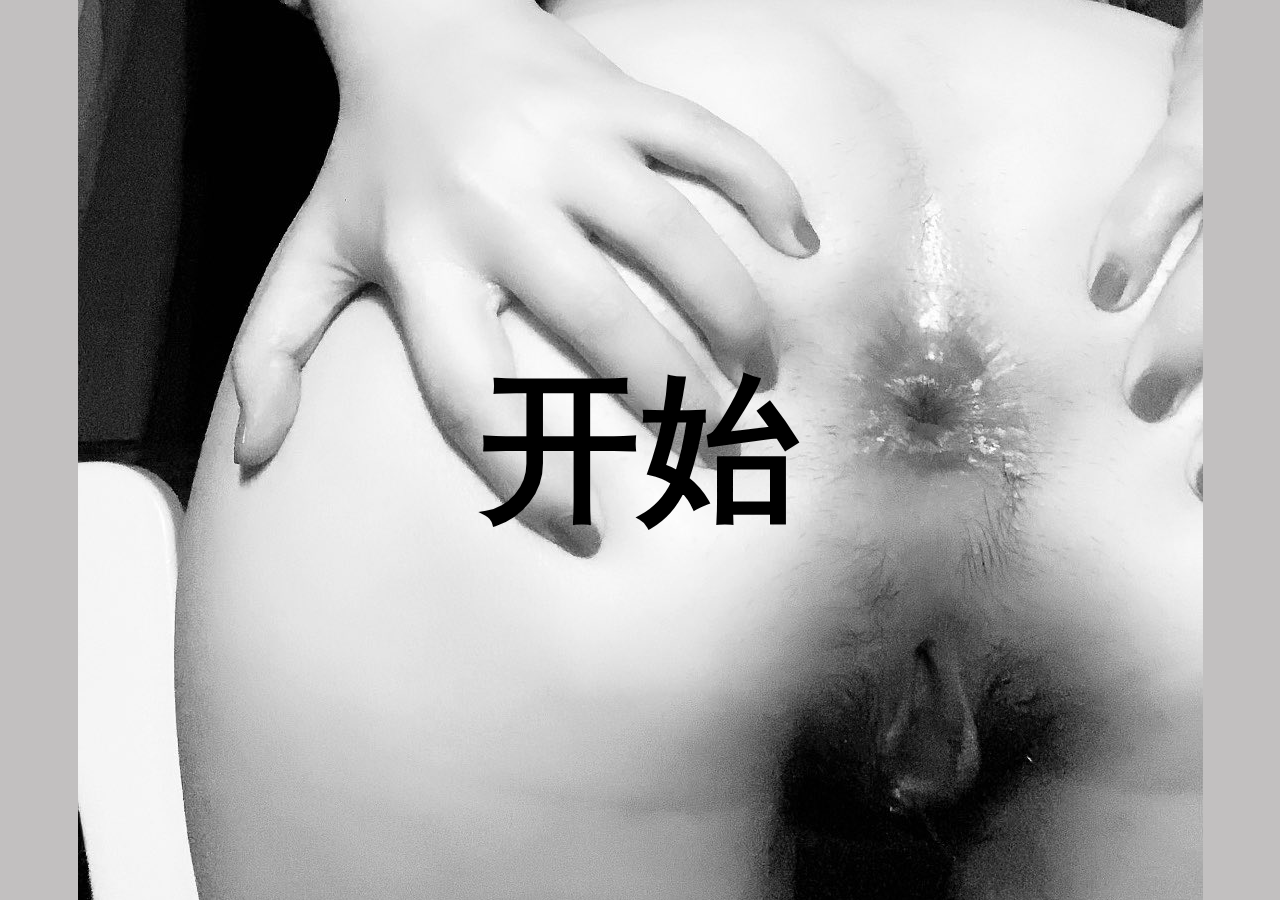
<file: index.html>
<!DOCTYPE html>
<html>
<head>
    <meta http-equiv="Content-Type" content="text/html; charset=utf-8">
    <link rel="stylesheet" href="./index.css">
    <title> @LuvLive </title>
    
</head>
<body>

<div class="startTextContainer">
    <a href="./game.html"> 开始 </a>
</div>
<script>

</script>

</body>
</html>
</file>
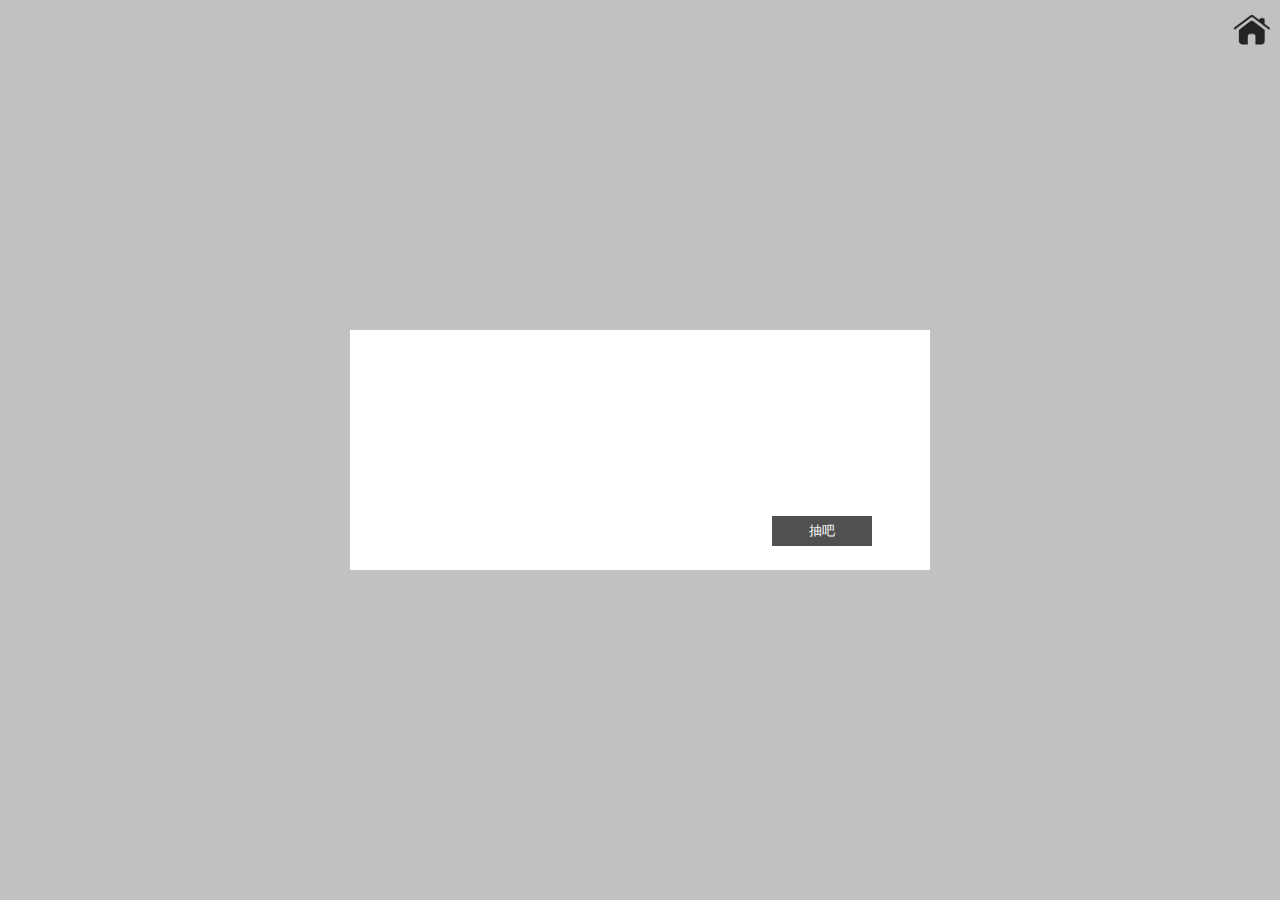
<file: game.html>
<!DOCTYPE html>
<html>
<head>
    <meta http-equiv="Content-Type" content="text/html; charset=utf-8">
    <link rel="stylesheet" href="./game.css">
    <title> @LuvLive </title>
    <script src="https://code.jquery.com/jquery-1.11.0.min.js"></script>
    
</head>
<body>

<div class="navBar">
    <a  href="./index.html">
        <img class="mainPage" src="./mainPage.png" alt="main page icon" />
    </a>
</div>

<div class="white-box">
    <div class="content">
      <a id="pageLink" href="./index.html" class="random-item"> <span id="text"></span></a>
    </div>

    <div class= "buttons">
        <div class= "new-event-button" >
        <button class="button" id="new-event"> 抽吧
        </div>
    </div>

</div>
<script language="JavaScript" type="text/javascript" src="./game.js"></script> 
</body>
</html>
</file>
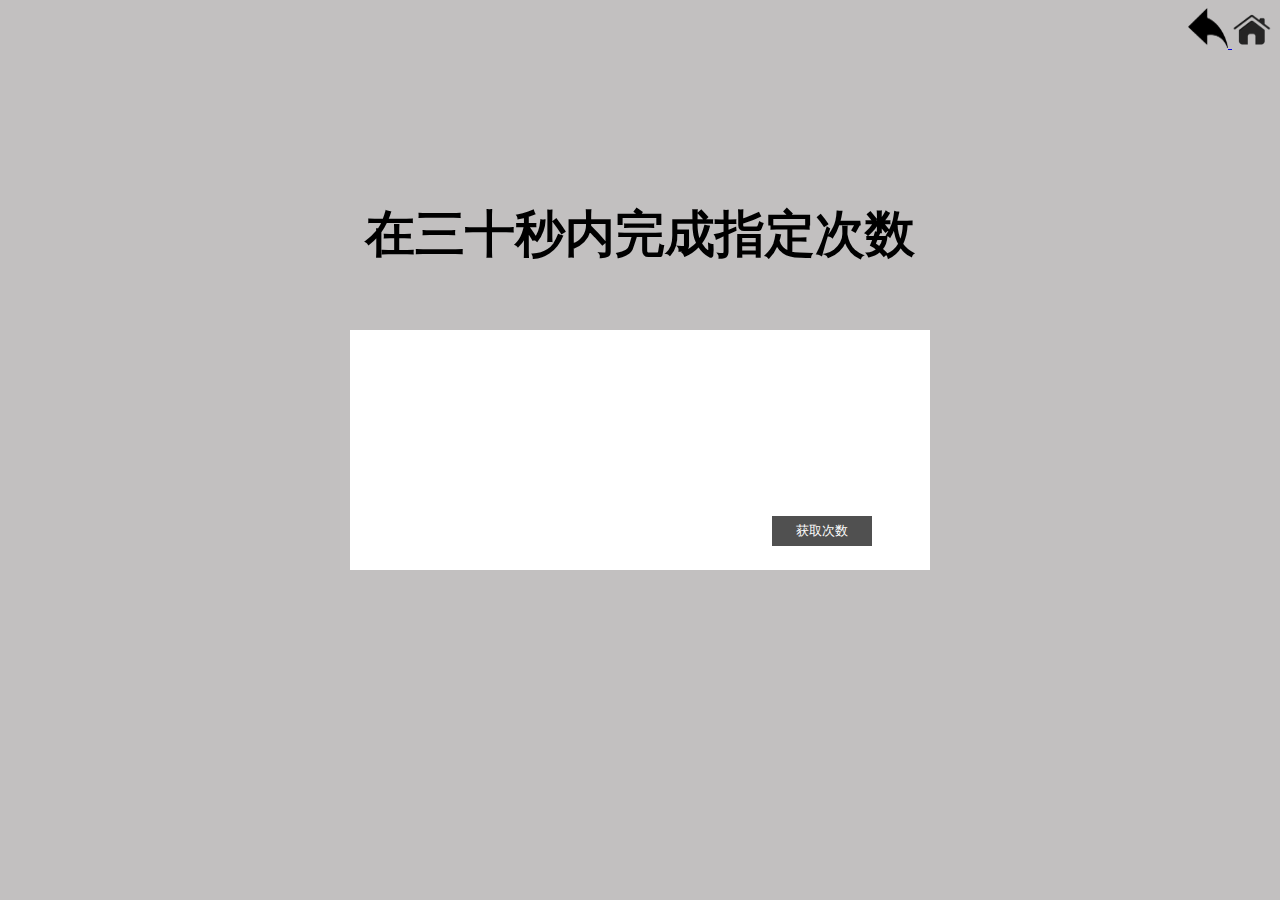
<file: Events/assFuck.html>
<!DOCTYPE html>
<html>
<head>
    <meta http-equiv="Content-Type" content="text/html; charset=utf-8">
    <link rel="stylesheet" href="./assFuck.css">
    <title> @LuvLive </title>
    <script src="http://code.jquery.com/jquery-1.11.0.min.js"></script>
    
</head>
<body>

<div class="navBar">
    <a  href="./../game.html">
        <img class="backPage" src="./../back.png" alt="go back icon" />
    </a>
    <a  href="./../index.html">
        <img class="mainPage" src="./../mainPage.png" alt="main page icon" />
    </a>
</div>

<div class="interpretation">
    <h1>在三十秒内完成指定次数</h1>
</div>

<div class="white-box">
    <div class="content">
      <p class="random-item"> <span id="text"></span></p>
    </div>

    <div class= "buttons">
        <div class= "new-event-button" >
        <button class="button" id="new-event"> 获取次数
        </div>
    </div>

</div>
<script language="JavaScript" type="text/javascript" src="./assFuck.js"></script> 
</body>
</html>
</file>
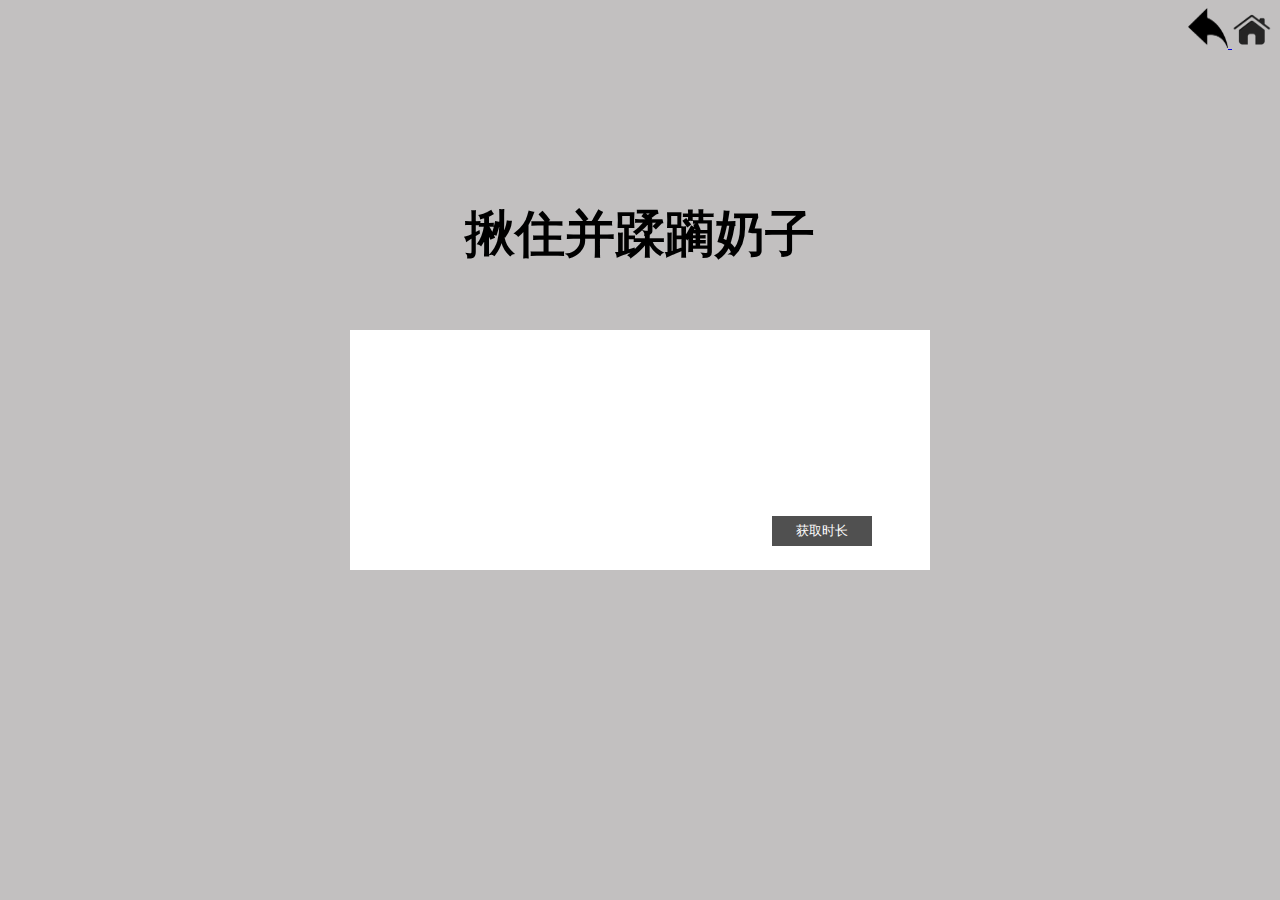
<file: Events/breastAbuse.html>
<!DOCTYPE html>
<html>
<head>
    <meta http-equiv="Content-Type" content="text/html; charset=utf-8">
    <link rel="stylesheet" href="./breastAbuse.css">
    <title> @LuvLive </title>
    <script src="https://code.jquery.com/jquery-1.11.0.min.js"></script>
    
</head>
<body>

<div class="navBar">
    <a  href="./../game.html">
        <img class="backPage" src="./../back.png" alt="go back icon" />
    </a>
    <a  href="./../index.html">
        <img class="mainPage" src="./../mainPage.png" alt="main page icon" />
    </a>
</div>

<div class="interpretation">
    <h1>揪住并蹂躏奶子</h1>
</div>

<div class="white-box">
    <div class="content">
      <p class="random-item"> <span id="text"></span></p>
    </div>

    <div class= "buttons">
        <div class= "new-event-button" >
        <button class="button" id="new-event"> 获取时长
        </div>
    </div>

</div>
<script language="JavaScript" type="text/javascript" src="./breastAbuse.js"></script> 
</body>
</html>
</file>
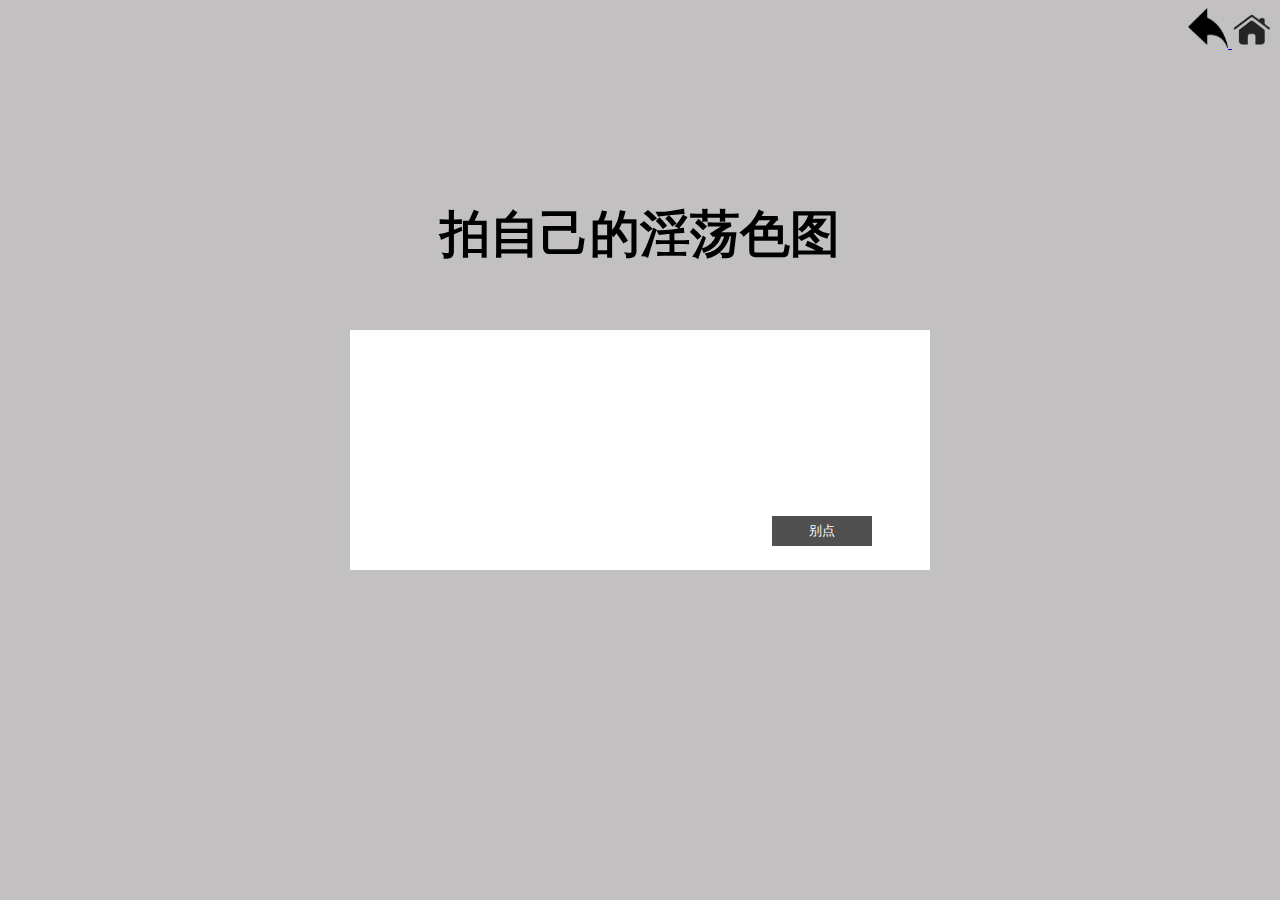
<file: Events/dirtyPhoto.html>
<!DOCTYPE html>
<html>
<head>
    <meta http-equiv="Content-Type" content="text/html; charset=utf-8">
    <link rel="stylesheet" href="./dirtyPhoto.css">
    <title> @LuvLive </title>
    <script src="http://code.jquery.com/jquery-1.11.0.min.js"></script>
    
</head>
<body>

<div class="navBar">
    <a  href="./../game.html">
        <img class="backPage" src="./../back.png" alt="go back icon" />
    </a>
    <a  href="./../index.html">
        <img class="mainPage" src="./../mainPage.png" alt="main page icon" />
    </a>
</div>

<div class="interpretation">
    <h1>拍自己的淫荡色图</h1>
</div>

<div class="white-box">
    <div class="content">
      <p class="random-item"> <span id="text"></span></p>
    </div>

    <div class= "buttons">
        <div class= "new-event-button" >
        <button class="button" id="new-event"> 别点
        </div>
    </div>

</div>
<script language="JavaScript" type="text/javascript" src="./dirtyPhoto.js"></script> 
</body>
</html>
</file>
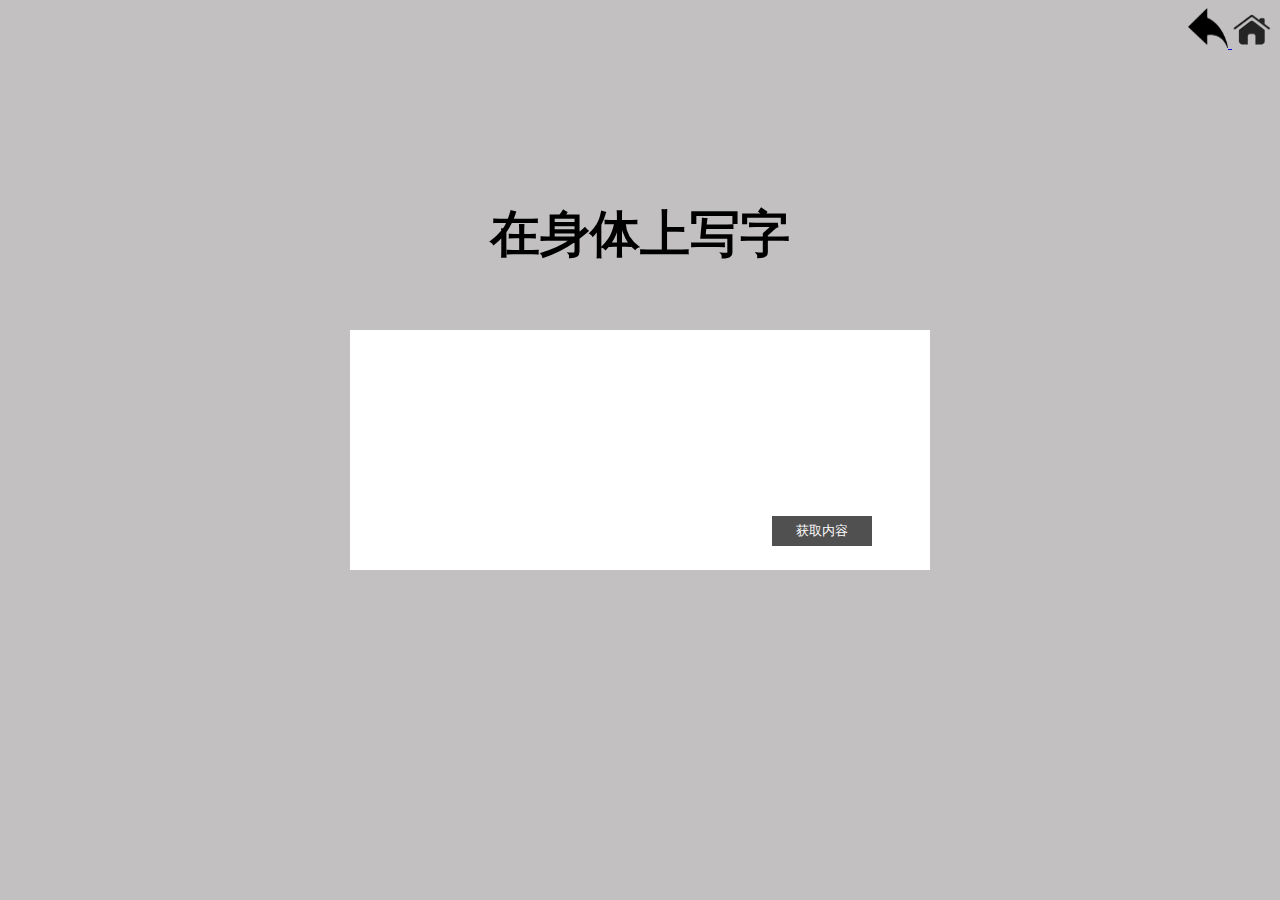
<file: Events/dirtyWord.html>
<!DOCTYPE html>
<html>
<head>
    <meta http-equiv="Content-Type" content="text/html; charset=utf-8">
    <link rel="stylesheet" href="./dirtyWord.css">
    <title> @LuvLive </title>
    <script src="https://code.jquery.com/jquery-1.11.0.min.js"></script>
    
</head>
<body>

<div class="navBar">
    <a  href="./../game.html">
        <img class="backPage" src="./../back.png" alt="go back icon" />
    </a>
    <a  href="./../index.html">
        <img class="mainPage" src="./../mainPage.png" alt="main page icon" />
    </a>
</div>

<div class="interpretation">
    <h1>在身体上写字</h1>
</div>

<div class="white-box">
    <div class="content">
      <p class="random-item"> <span id="text"></span></p>
    </div>

    <div class= "buttons">
        <div class= "new-event-button" >
        <button class="button" id="new-event"> 获取内容
        </div>
    </div>

</div>
<script language="JavaScript" type="text/javascript" src="./dirtyWord.js"></script> 
</body>
</html>
</file>
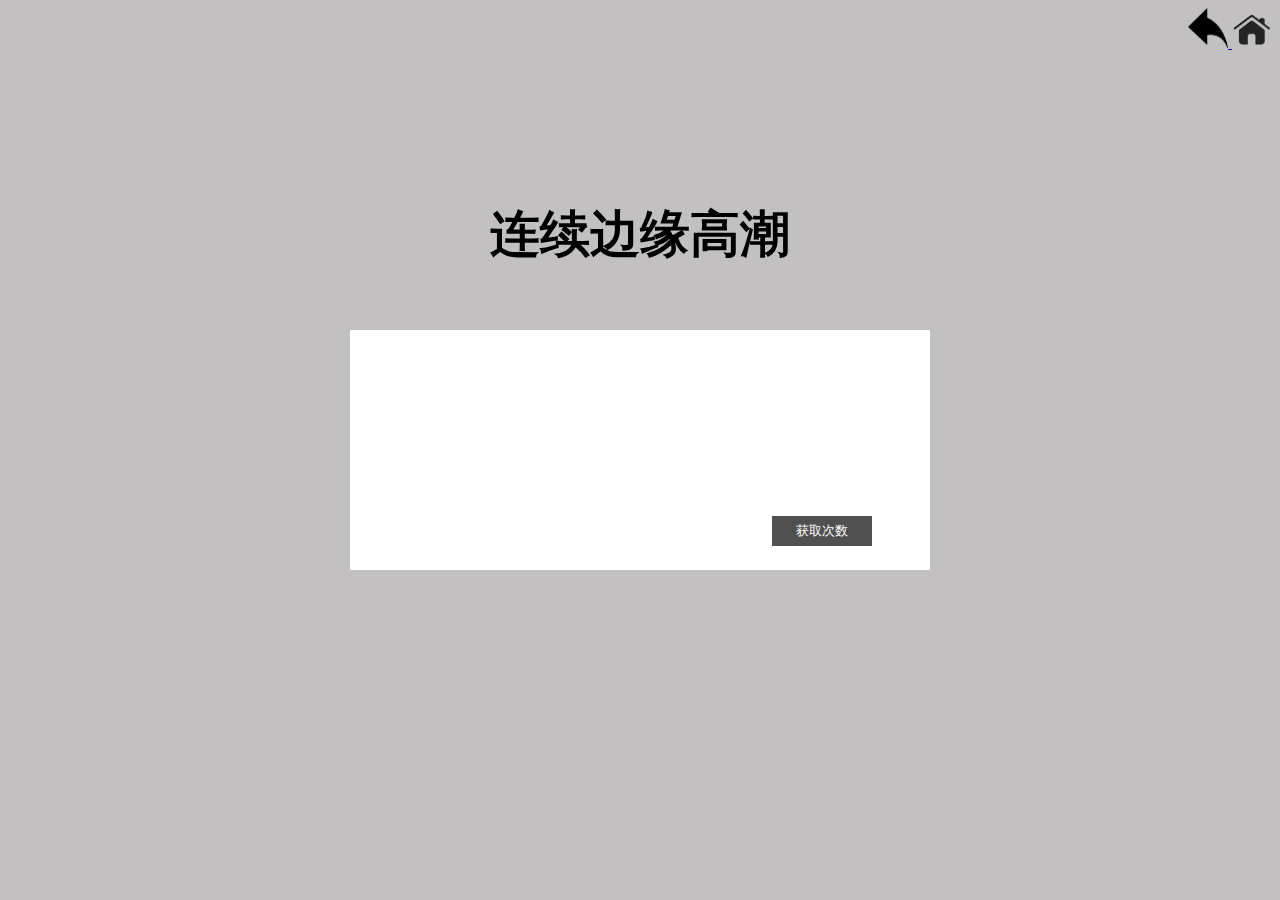
<file: Events/edging.html>
<!DOCTYPE html>
<html>
<head>
    <meta http-equiv="Content-Type" content="text/html; charset=utf-8">
    <link rel="stylesheet" href="./edging.css">
    <title> @LuvLive </title>
    <script src="http://code.jquery.com/jquery-1.11.0.min.js"></script>
    
</head>
<body>

<div class="navBar">
    <a  href="./../game.html">
        <img class="backPage" src="./../back.png" alt="go back icon" />
    </a>
    <a  href="./../index.html">
        <img class="mainPage" src="./../mainPage.png" alt="main page icon" />
    </a>
</div>

<div class="interpretation">
    <h1>连续边缘高潮</h1>
</div>

<div class="white-box">
    <div class="content">
      <p class="random-item"> <span id="text"></span></p>
    </div>

    <div class= "buttons">
        <div class= "new-event-button" >
        <button class="button" id="new-event"> 获取次数
        </div>
    </div>

</div>
<script language="JavaScript" type="text/javascript" src="./edging.js"></script> 
</body>
</html>
</file>
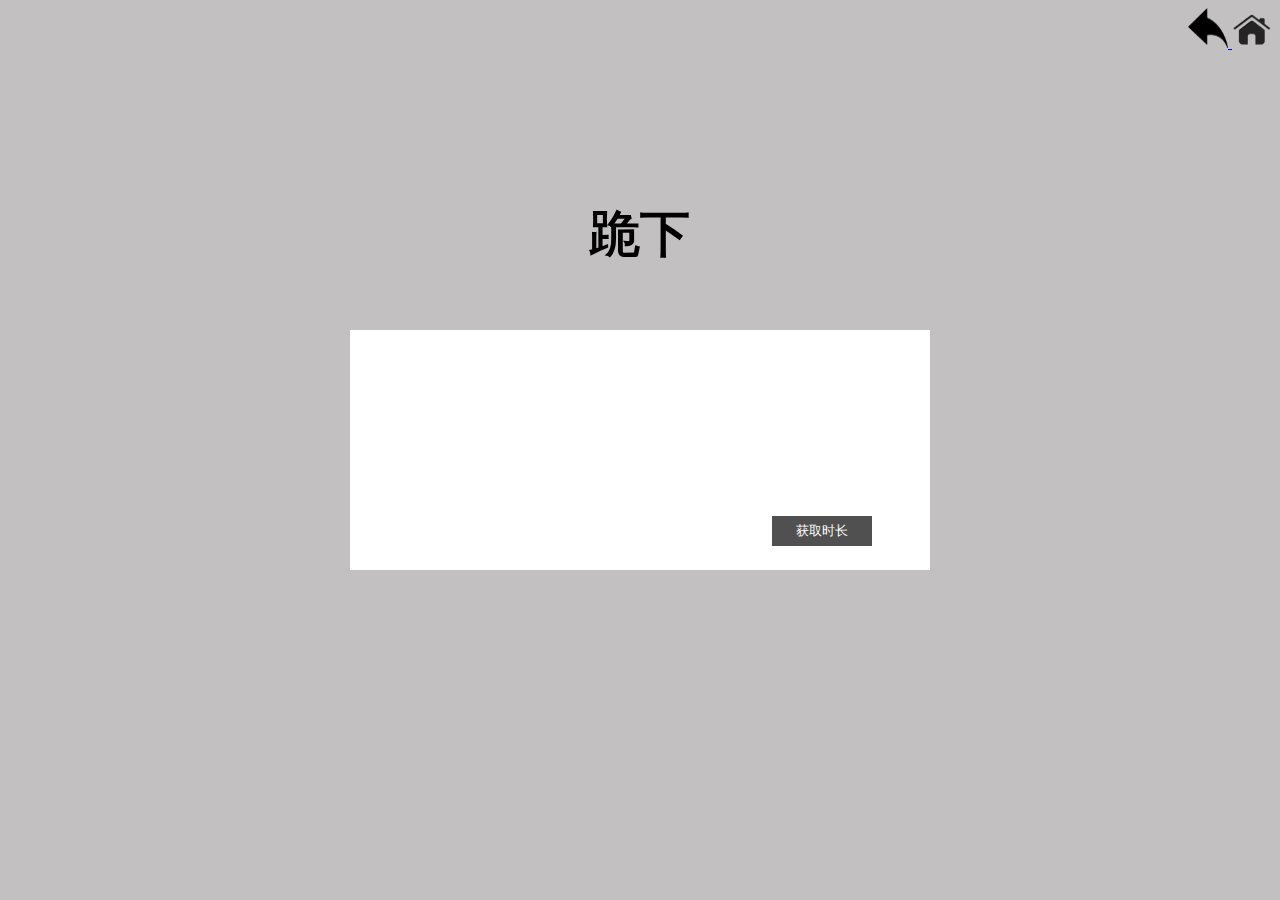
<file: Events/kneel.html>
<!DOCTYPE html>
<html>
<head>
    <meta http-equiv="Content-Type" content="text/html; charset=utf-8">
    <link rel="stylesheet" href="./kneel.css">
    <title> @LuvLive </title>
    <script src="https://code.jquery.com/jquery-1.11.0.min.js"></script>
    
</head>
<body>

<div class="navBar">
    <a  href="./../game.html">
        <img class="backPage" src="./../back.png" alt="go back icon" />
    </a>
    <a  href="./../index.html">
        <img class="mainPage" src="./../mainPage.png" alt="main page icon" />
    </a>
</div>

<div class="interpretation">
    <h1>跪下</h1>
</div>

<div class="white-box">
    <div class="content">
      <p class="random-item"> <span id="text"></span></p>
    </div>

    <div class= "buttons">
        <div class= "new-event-button" >
        <button class="button" id="new-event"> 获取时长
        </div>
    </div>

</div>
<script language="JavaScript" type="text/javascript" src="./kneel.js"></script> 
</body>
</html>
</file>
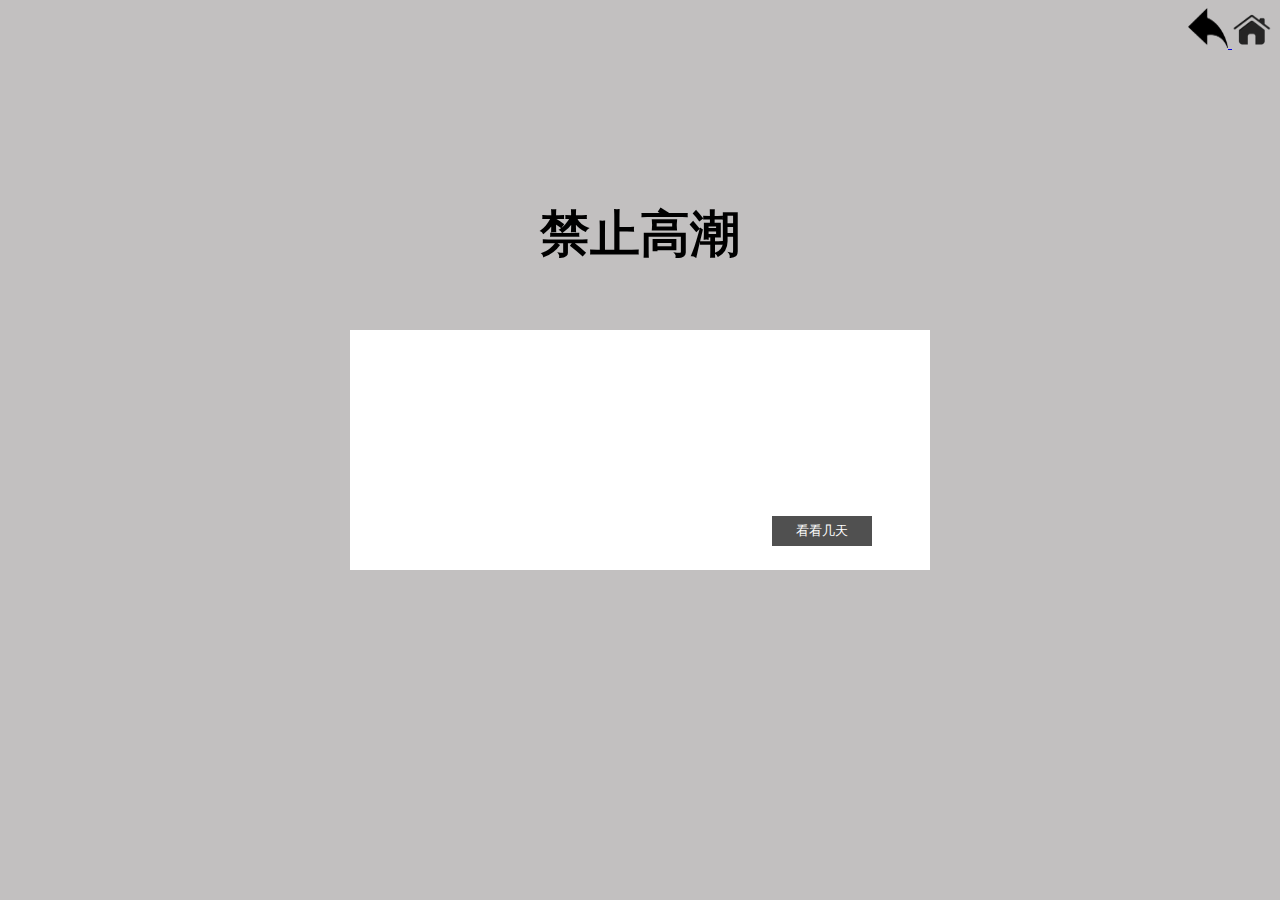
<file: Events/noOrgasm.html>
<!DOCTYPE html>
<html>
<head>
    <meta http-equiv="Content-Type" content="text/html; charset=utf-8">
    <link rel="stylesheet" href="./noOrgasm.css">
    <title> @LuvLive </title>
    <script src="http://code.jquery.com/jquery-1.11.0.min.js"></script>
    
</head>
<body>

<div class="navBar">
    <a  href="./../game.html">
        <img class="backPage" src="./../back.png" alt="go back icon" />
    </a>
    <a  href="./../index.html">
        <img class="mainPage" src="./../mainPage.png" alt="main page icon" />
    </a>
</div>

<div class="interpretation">
    <h1>禁止高潮</h1>
</div>

<div class="white-box">
    <div class="content">
      <p class="random-item"> <span id="text"></span></p>
    </div>

    <div class= "buttons">
        <div class= "new-event-button" >
        <button class="button" id="new-event"> 看看几天
        </div>
    </div>

</div>
<script language="JavaScript" type="text/javascript" src="./noOrgasm.js"></script> 
</body>
</html>
</file>
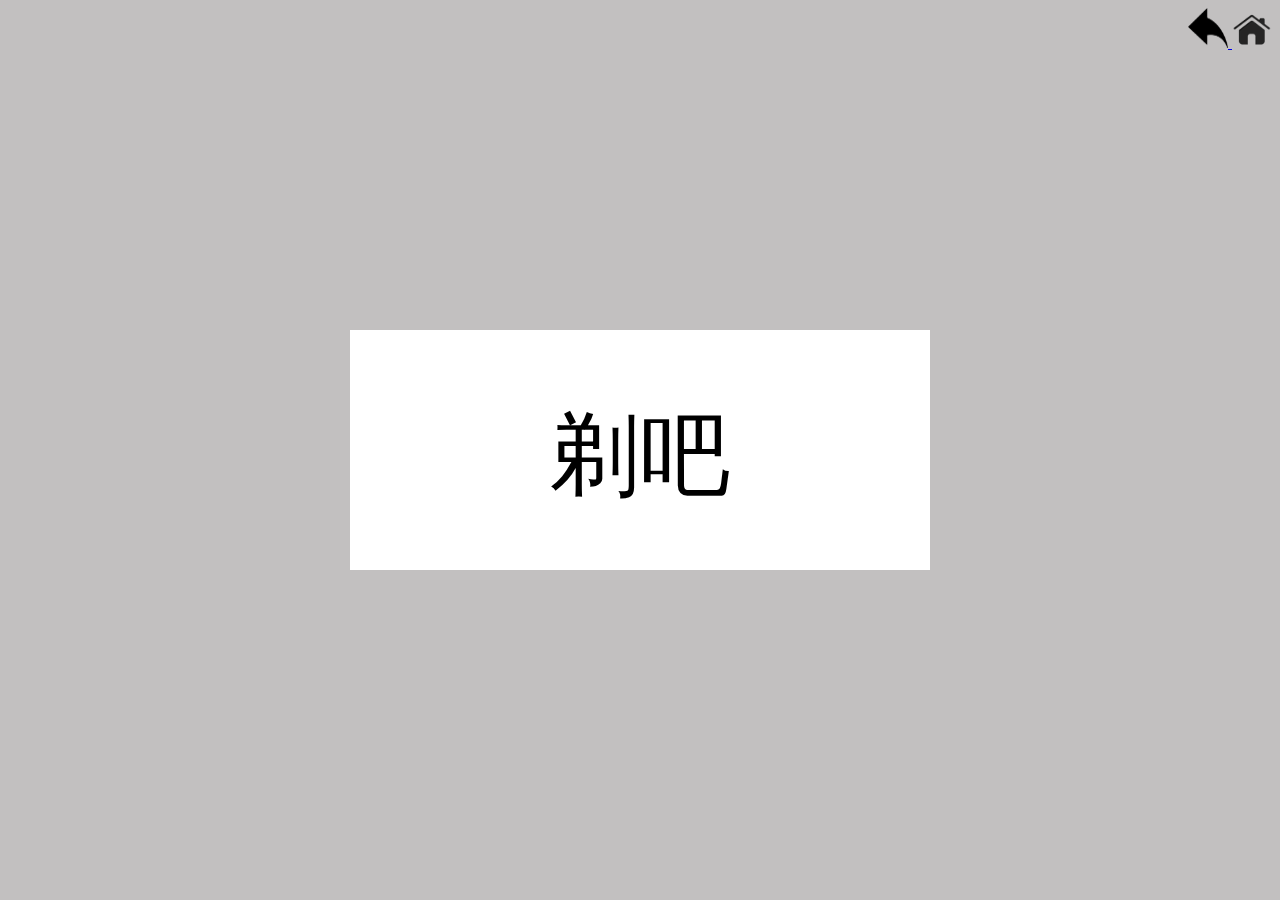
<file: Events/shaving.html>
<!DOCTYPE html>
<html>
<head>
    <meta http-equiv="Content-Type" content="text/html; charset=utf-8">
    <link rel="stylesheet" href="./shaving.css">
    <title> @LuvLive </title>
    <script src="http://code.jquery.com/jquery-1.11.0.min.js"></script>
    
</head>
<body>

<div class="navBar">
    <a  href="./../game.html">
        <img class="backPage" src="./../back.png" alt="go back icon" />
    </a>
    <a  href="./../index.html">
        <img class="mainPage" src="./../mainPage.png" alt="main page icon" />
    </a>
</div>


<div class="white-box">
    <div class="content">
      <p class="random-item"> <span id="text">剃吧</span></p>
    </div>

</div>
<script language="JavaScript" type="text/javascript" src="./shaving.js"></script> 
</body>
</html>
</file>
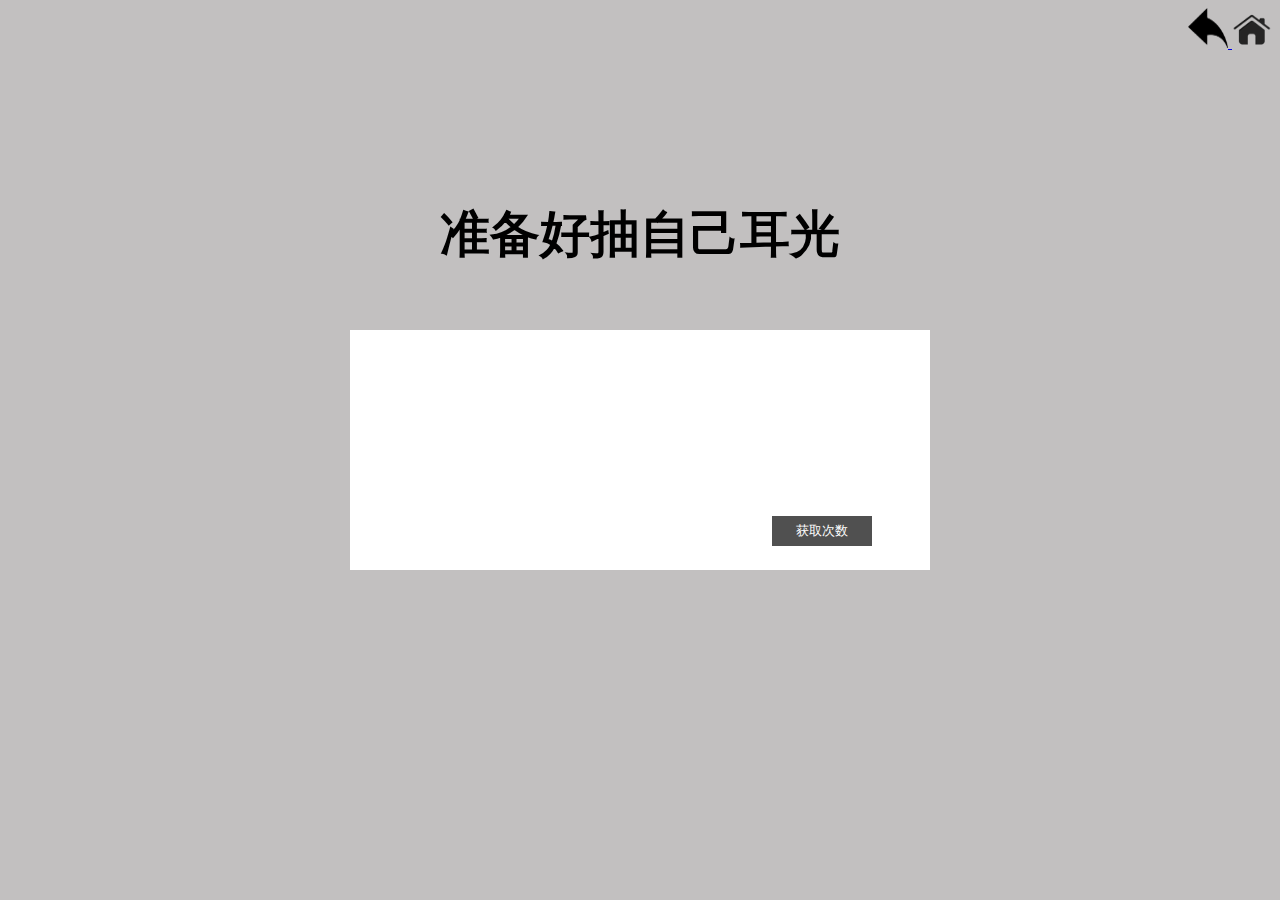
<file: Events/slap.html>
<!DOCTYPE html>
<html>
<head>
    <meta http-equiv="Content-Type" content="text/html; charset=utf-8">
    <link rel="stylesheet" href="./slap.css">
    <title> @LuvLive </title>
    <script src="https://code.jquery.com/jquery-1.11.0.min.js"></script>
    
</head>
<body>

<div class="navBar">
    <a  href="./../game.html">
        <img class="backPage" src="./../back.png" alt="go back icon" />
    </a>
    <a  href="./../index.html">
        <img class="mainPage" src="./../mainPage.png" alt="main page icon" />
    </a>
</div>

<div class="interpretation">
    <h1>准备好抽自己耳光</h1>
</div>

<div class="white-box">
    <div class="content">
      <p class="random-item"> <span id="text"></span></p>
    </div>

    <div class= "buttons">
        <div class= "new-event-button" >
        <button class="button" id="new-event"> 获取次数
        </div>
    </div>

</div>
<script language="JavaScript" type="text/javascript" src="./slap.js"></script> 
</body>
</html>
</file>
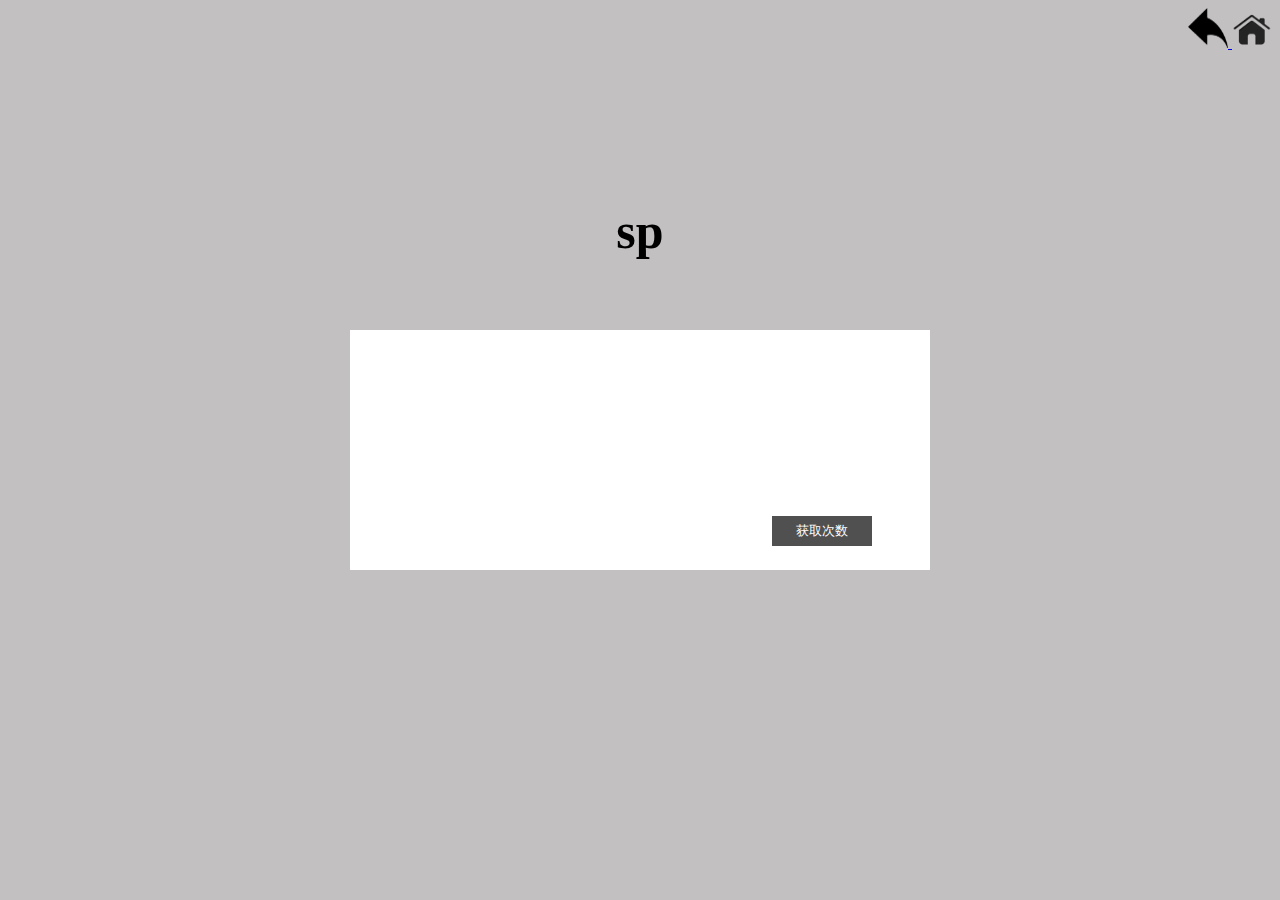
<file: Events/sp.html>
<!DOCTYPE html>
<html>
<head>
    <meta http-equiv="Content-Type" content="text/html; charset=utf-8">
    <link rel="stylesheet" href="./sp.css">
    <title> @LuvLive </title>
    <script src="https://code.jquery.com/jquery-1.11.0.min.js"></script>
    
</head>
<body>

<div class="navBar">
    <a  href="./../game.html">
        <img class="backPage" src="./../back.png" alt="go back icon" />
    </a>
    <a  href="./../index.html">
        <img class="mainPage" src="./../mainPage.png" alt="main page icon" />
    </a>
</div>

<div class="interpretation">
    <h1>sp</h1>
</div>

<div class="white-box">
    <div class="content">
      <p class="random-item"> <span id="text"></span></p>
    </div>

    <div class= "buttons">
        <div class= "new-event-button" >
        <button class="button" id="new-event"> 获取次数
        </div>
    </div>

</div>
<script language="JavaScript" type="text/javascript" src="./sp.js"></script> 
</body>
</html>
</file>
<file: index.css>
body {
    max-height:auto;
    max-width: auto;
    background-image: url('./3.JPG');
    background-repeat: no-repeat;
    background-position: 50% 0%;
    background-color: #aca9a9bb;
}

.startTextContainer {
    position: absolute;
    top: 50%;
    left: 50%;
    transform: translate(-50%, -50%);
    font-size: 160px;
    font-family: cursive;
    font-weight: bolder;
}

.navBar{
    top:0;
    left:0;
    font-size:30px;
    font-weight: bold;
    
}

.navBar a {
    padding-left: 10px;
}

a:link {
    color: black;
    text-decoration: none;
}

a:visited {
    color: black;
    text-decoration: none;
}

a:hover {
    color: gray;
  }

a:active {
    color: gray;
}
</file>
<file: game.css>
body {
    background-color: #aca9a9bb;;
}

.navBar {
    float: right;
}

.mainPage {
    height: 40px;
    width: 40px;
}

.white-box {
    background-color: #FFFFFF;
    color: black;
    position: absolute;
    height: 240px;
    width: 580px;
    top: 50%;
    left: 50%;
    transform: translate(-50%, -50%);
    font-weight:300;
}

.random-event { 
    font-size: 1.5em;
    text-align: center;
    font-weight: 500;
}

.content {
    text-align: center;
    height: 190px;
    width: 500px;
    top: 50%;
    left: 50%;
    position: absolute;
    transform: translate(-50%, -50%);
    font-size: 60px;
    padding-bottom: 20px;
}

.random-item {
    top: 50%;
    left: 50%;
    position: absolute;
    transform: translate(-50%, -50%);
}

.button {
    background-color: #505050;
    color: #FFFFFF;
    border: none;
    position: absolute;
    height:30px;
    width: 100px;
    right: 10%;
    bottom: 10%
  }

a:link {
    color: black;
    text-decoration: none;
}

a:visited {
    color: black;
    text-decoration: none;
}

a:link {
    color: black;
    text-decoration: none;
}

a:link {
    color: black;
    text-decoration: none;
}
</file>
<file: Events/assFuck.css>
body {
    background-color: #aca9a9bb;
}

.navBar {
    float: right;
}

.backPage {
    height: 40px;
    width: 40px;
}

.mainPage {
    height: 40px;
    width: 40px;
}

.white-box {
    background-color: #FFFFFF;
    color: black;
    position: absolute;
    height: 240px;
    width: 580px;
    top: 50%;
    left: 50%;
    transform: translate(-50%, -50%);
    font-weight:300;
}

.random-event { 
    font-size: 1.5em;
    text-align: center;
    font-weight: 500;
}

.content {
    text-align: center;
    height: 190px;
    width: 500px;
    top: 15%;
    left: 50%;
    position: absolute;
    transform: translate(-50%, -50%);
    font-size: 90px;
    padding-bottom: 20px;
}

.random-item {
    top: 50%;
    left: 50%;
    position: absolute;
    transform: translate(-50%, -50%);
}

.button {
    background-color: #505050;
    color: #FFFFFF;
    border: none;
    position: absolute;
    height:30px;
    width: 100px;
    right: 10%;
    bottom: 10%
  }

h1 {
    left:50%;
    top: 20%;
    position: absolute;
    transform: translate(-50%, -20%);
    font-size: 50px;
}
</file>
<file: Events/breastAbuse.css>
body {
    background-color: #aca9a9bb;
}

.navBar {
    float: right;
}

.backPage {
    height: 40px;
    width: 40px;
}

.mainPage {
    height: 40px;
    width: 40px;
}

.white-box {
    background-color: #FFFFFF;
    color: black;
    position: absolute;
    height: 240px;
    width: 580px;
    top: 50%;
    left: 50%;
    transform: translate(-50%, -50%);
    font-weight:300;
}

.random-event { 
    font-size: 1.5em;
    text-align: center;
    font-weight: 500;
}

.content {
    text-align: center;
    height: 190px;
    width: 500px;
    top: 15%;
    left: 50%;
    position: absolute;
    transform: translate(-50%, -50%);
    font-size: 90px;
    padding-bottom: 20px;
}

.random-item {
    top: 50%;
    left: 50%;
    position: absolute;
    transform: translate(-50%, -50%);
}

.button {
    background-color: #505050;
    color: #FFFFFF;
    border: none;
    position: absolute;
    height:30px;
    width: 100px;
    right: 10%;
    bottom: 10%
  }

h1 {
    left:50%;
    top: 20%;
    position: absolute;
    transform: translate(-50%, -20%);
    font-size: 50px;
}
</file>
<file: Events/dirtyPhoto.css>
body {
    background-color: #aca9a9bb;
}

.navBar {
    float: right;
}

.backPage {
    height: 40px;
    width: 40px;
}

.mainPage {
    height: 40px;
    width: 40px;
}

.white-box {
    background-color: #FFFFFF;
    color: black;
    position: absolute;
    height: 240px;
    width: 580px;
    top: 50%;
    left: 50%;
    transform: translate(-50%, -50%);
    font-weight:300;
}

.random-event { 
    font-size: 1.5em;
    text-align: center;
    font-weight: 500;
}

.content {
    text-align: center;
    height: 190px;
    width: 500px;
    top: 15%;
    left: 50%;
    position: absolute;
    transform: translate(-50%, -50%);
    font-size: 90px;
    padding-bottom: 20px;
}

.random-item {
    top: 50%;
    left: 50%;
    position: absolute;
    transform: translate(-50%, -50%);
}

.button {
    background-color: #505050;
    color: #FFFFFF;
    border: none;
    position: absolute;
    height:30px;
    width: 100px;
    right: 10%;
    bottom: 10%
  }

h1 {
    left:50%;
    top: 20%;
    position: absolute;
    transform: translate(-50%, -20%);
    font-size: 50px;
}
</file>
<file: Events/dirtyWord.css>
body {
    background-color: #aca9a9bb;
}

.navBar {
    float: right;
}

.backPage {
    height: 40px;
    width: 40px;
}

.mainPage {
    height: 40px;
    width: 40px;
}

.white-box {
    background-color: #FFFFFF;
    color: black;
    position: absolute;
    height: 240px;
    width: 580px;
    top: 50%;
    left: 50%;
    transform: translate(-50%, -50%);
    font-weight:300;
}

.random-event { 
    font-size: 1.5em;
    text-align: center;
    font-weight: 500;
}

.content {
    text-align: center;
    height: 190px;
    width: 500px;
    top: 15%;
    left: 50%;
    position: absolute;
    transform: translate(-50%, -50%);
    font-size: 70px;
    padding-bottom: 20px;
}

.random-item {
    top: 50%;
    left: 50%;
    position: absolute;
    transform: translate(-50%, -50%);
}

.button {
    background-color: #505050;
    color: #FFFFFF;
    border: none;
    position: absolute;
    height:30px;
    width: 100px;
    right: 10%;
    bottom: 10%
  }

h1 {
    left:50%;
    top: 20%;
    position: absolute;
    transform: translate(-50%, -20%);
    font-size: 50px;
}
</file>
<file: Events/edging.css>
body {
    background-color: #aca9a9bb;
}

.navBar {
    float: right;
}

.backPage {
    height: 40px;
    width: 40px;
}

.mainPage {
    height: 40px;
    width: 40px;
}

.white-box {
    background-color: #FFFFFF;
    color: black;
    position: absolute;
    height: 240px;
    width: 580px;
    top: 50%;
    left: 50%;
    transform: translate(-50%, -50%);
    font-weight:300;
}

.random-event { 
    font-size: 1.5em;
    text-align: center;
    font-weight: 500;
}

.content {
    text-align: center;
    height: 190px;
    width: 500px;
    top: 15%;
    left: 50%;
    position: absolute;
    transform: translate(-50%, -50%);
    font-size: 90px;
    padding-bottom: 20px;
}

.random-item {
    top: 50%;
    left: 50%;
    position: absolute;
    transform: translate(-50%, -50%);
}

.button {
    background-color: #505050;
    color: #FFFFFF;
    border: none;
    position: absolute;
    height:30px;
    width: 100px;
    right: 10%;
    bottom: 10%
  }

h1 {
    left:50%;
    top: 20%;
    position: absolute;
    transform: translate(-50%, -20%);
    font-size: 50px;
}
</file>
<file: Events/kneel.css>
body {
    background-color: #aca9a9bb;
}

.navBar {
    float: right;
}

.backPage {
    height: 40px;
    width: 40px;
}

.mainPage {
    height: 40px;
    width: 40px;
}

.white-box {
    background-color: #FFFFFF;
    color: black;
    position: absolute;
    height: 240px;
    width: 580px;
    top: 50%;
    left: 50%;
    transform: translate(-50%, -50%);
    font-weight:300;
}

.random-event { 
    font-size: 1.5em;
    text-align: center;
    font-weight: 500;
}

.content {
    text-align: center;
    height: 190px;
    width: 500px;
    top: 15%;
    left: 50%;
    position: absolute;
    transform: translate(-50%, -50%);
    font-size: 90px;
    padding-bottom: 20px;
}

.random-item {
    top: 50%;
    left: 50%;
    position: absolute;
    transform: translate(-50%, -50%);
}

.button {
    background-color: #505050;
    color: #FFFFFF;
    border: none;
    position: absolute;
    height:30px;
    width: 100px;
    right: 10%;
    bottom: 10%
  }

h1 {
    left:50%;
    top: 20%;
    position: absolute;
    transform: translate(-50%, -20%);
    font-size: 50px;
}
</file>
<file: Events/noOrgasm.css>
body {
    background-color: #aca9a9bb;
}

.navBar {
    float: right;
}

.backPage {
    height: 40px;
    width: 40px;
}

.mainPage {
    height: 40px;
    width: 40px;
}

.white-box {
    background-color: #FFFFFF;
    color: black;
    position: absolute;
    height: 240px;
    width: 580px;
    top: 50%;
    left: 50%;
    transform: translate(-50%, -50%);
    font-weight:300;
}

.random-event { 
    font-size: 1.5em;
    text-align: center;
    font-weight: 500;
}

.content {
    text-align: center;
    height: 190px;
    width: 500px;
    top: 15%;
    left: 50%;
    position: absolute;
    transform: translate(-50%, -50%);
    font-size: 90px;
    padding-bottom: 20px;
}

.random-item {
    top: 50%;
    left: 50%;
    position: absolute;
    transform: translate(-50%, -50%);
}

.button {
    background-color: #505050;
    color: #FFFFFF;
    border: none;
    position: absolute;
    height:30px;
    width: 100px;
    right: 10%;
    bottom: 10%
  }

h1 {
    left:50%;
    top: 20%;
    position: absolute;
    transform: translate(-50%, -20%);
    font-size: 50px;
}
</file>
<file: Events/shaving.css>
body {
    background-color: #aca9a9bb;
}

.navBar {
    float: right;
}

.backPage {
    height: 40px;
    width: 40px;
}

.mainPage {
    height: 40px;
    width: 40px;
}

.white-box {
    background-color: #FFFFFF;
    color: black;
    position: absolute;
    height: 240px;
    width: 580px;
    top: 50%;
    left: 50%;
    transform: translate(-50%, -50%);
    font-weight:300;
}

.random-event { 
    font-size: 1.5em;
    text-align: center;
    font-weight: 500;
}

.content {
    text-align: center;
    height: 190px;
    width: 500px;
    top: 15%;
    left: 50%;
    position: absolute;
    transform: translate(-50%, -50%);
    font-size: 90px;
    padding-bottom: 20px;
}

.random-item {
    top: 50%;
    left: 50%;
    position: absolute;
    transform: translate(-50%, -50%);
}

.button {
    background-color: #505050;
    color: #FFFFFF;
    border: none;
    position: absolute;
    height:30px;
    width: 100px;
    right: 10%;
    bottom: 10%
  }

h1 {
    left:50%;
    top: 20%;
    position: absolute;
    transform: translate(-50%, -20%);
    font-size: 50px;
}
</file>
<file: Events/slap.css>
body {
    background-color: #aca9a9bb;
}

.navBar {
    float: right;
}

.backPage {
    height: 40px;
    width: 40px;
}

.mainPage {
    height: 40px;
    width: 40px;
}

.white-box {
    background-color: #FFFFFF;
    color: black;
    position: absolute;
    height: 240px;
    width: 580px;
    top: 50%;
    left: 50%;
    transform: translate(-50%, -50%);
    font-weight:300;
}

.random-event { 
    font-size: 1.5em;
    text-align: center;
    font-weight: 500;
}

.content {
    text-align: center;
    height: 190px;
    width: 500px;
    top: 15%;
    left: 50%;
    position: absolute;
    transform: translate(-50%, -50%);
    font-size: 90px;
    padding-bottom: 20px;
}

.random-item {
    top: 50%;
    left: 50%;
    position: absolute;
    transform: translate(-50%, -50%);
}

.button {
    background-color: #505050;
    color: #FFFFFF;
    border: none;
    position: absolute;
    height:30px;
    width: 100px;
    right: 10%;
    bottom: 10%
  }

h1 {
    left:50%;
    top: 20%;
    position: absolute;
    transform: translate(-50%, -20%);
    font-size: 50px;
}
</file>
<file: Events/sp.css>
body {
    background-color: #aca9a9bb;
}

.navBar {
    float: right;
}

.backPage {
    height: 40px;
    width: 40px;
}

.mainPage {
    height: 40px;
    width: 40px;
}

.white-box {
    background-color: #FFFFFF;
    color: black;
    position: absolute;
    height: 240px;
    width: 580px;
    top: 50%;
    left: 50%;
    transform: translate(-50%, -50%);
    font-weight:300;
}

.random-event { 
    font-size: 1.5em;
    text-align: center;
    font-weight: 500;
}

.content {
    text-align: center;
    height: 190px;
    width: 500px;
    top: 15%;
    left: 50%;
    position: absolute;
    transform: translate(-50%, -50%);
    font-size: 90px;
    padding-bottom: 20px;
}

.random-item {
    top: 50%;
    left: 50%;
    position: absolute;
    transform: translate(-50%, -50%);
}

.button {
    background-color: #505050;
    color: #FFFFFF;
    border: none;
    position: absolute;
    height:30px;
    width: 100px;
    right: 10%;
    bottom: 10%
  }

h1 {
    left:50%;
    top: 20%;
    position: absolute;
    transform: translate(-50%, -20%);
    font-size: 50px;
}
</file>
